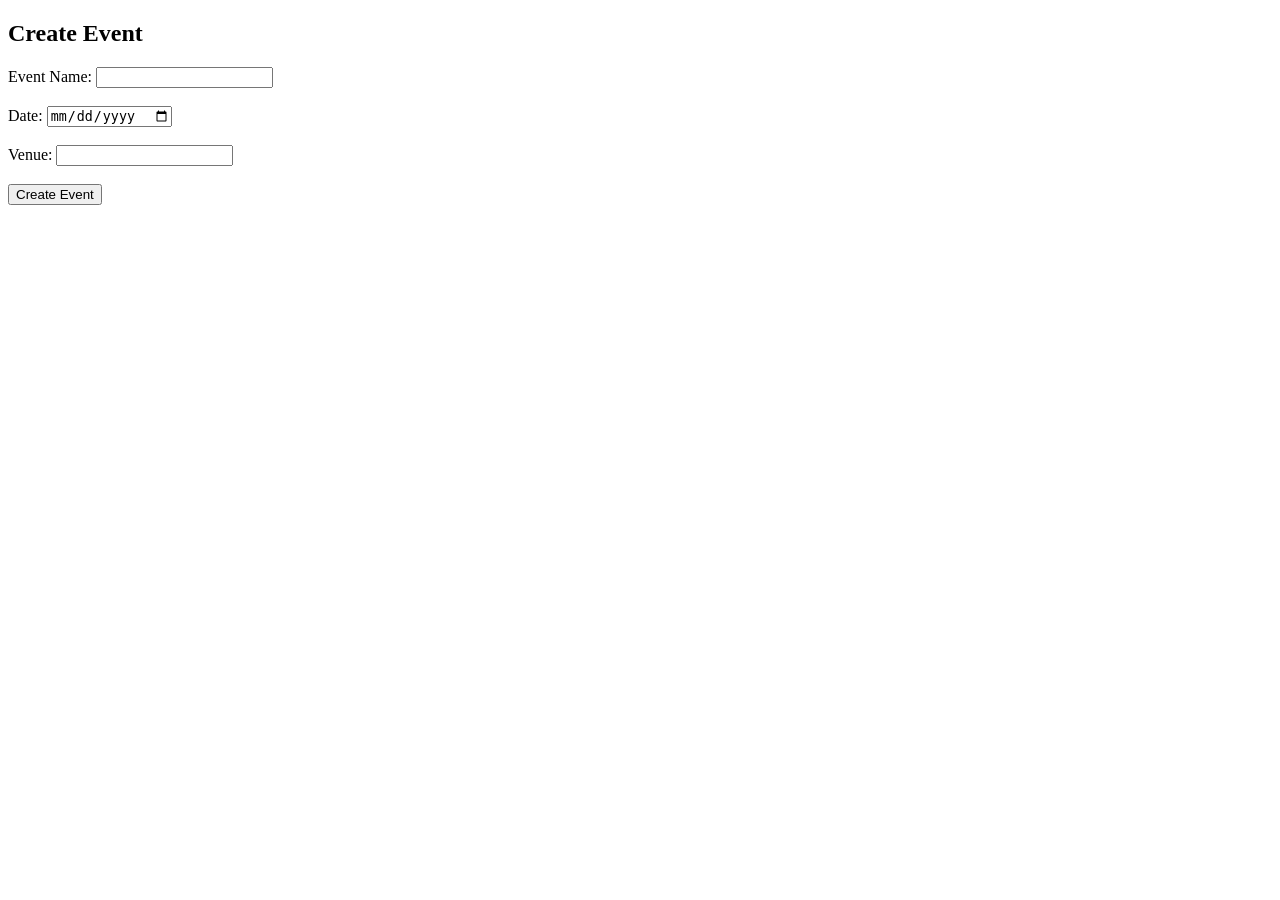
<file: templates/create_event.html>
<!DOCTYPE html>
<html>
<head>
<title>Create Event</title>
</head>

<body>

<h2>Create Event</h2>

<form method="POST">

Event Name:
<input type="text" name="name"><br><br>

Date:
<input type="date" name="date"><br><br>

Venue:
<input type="text" name="venue"><br><br>

<button type="submit">Create Event</button>

</form>

</body>
</html>
</file>
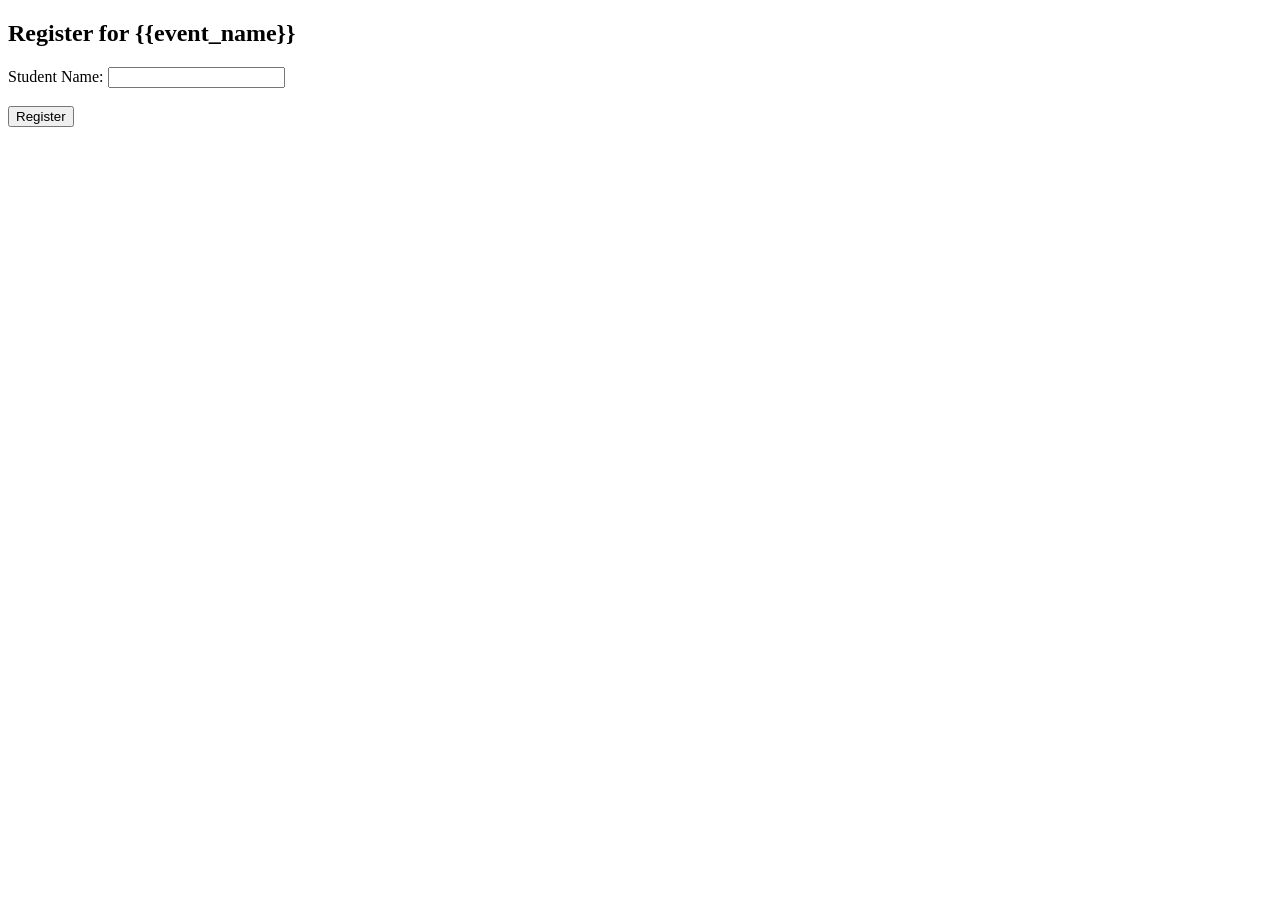
<file: templates/register_event.html>
<!DOCTYPE html>
<html>
<head>
<title>Register</title>
</head>

<body>

<h2>Register for {{event_name}}</h2>

<form method="POST">

Student Name:
<input type="text" name="student"><br><br>

<button type="submit">Register</button>

</form>

</body>
</html>
</file>
